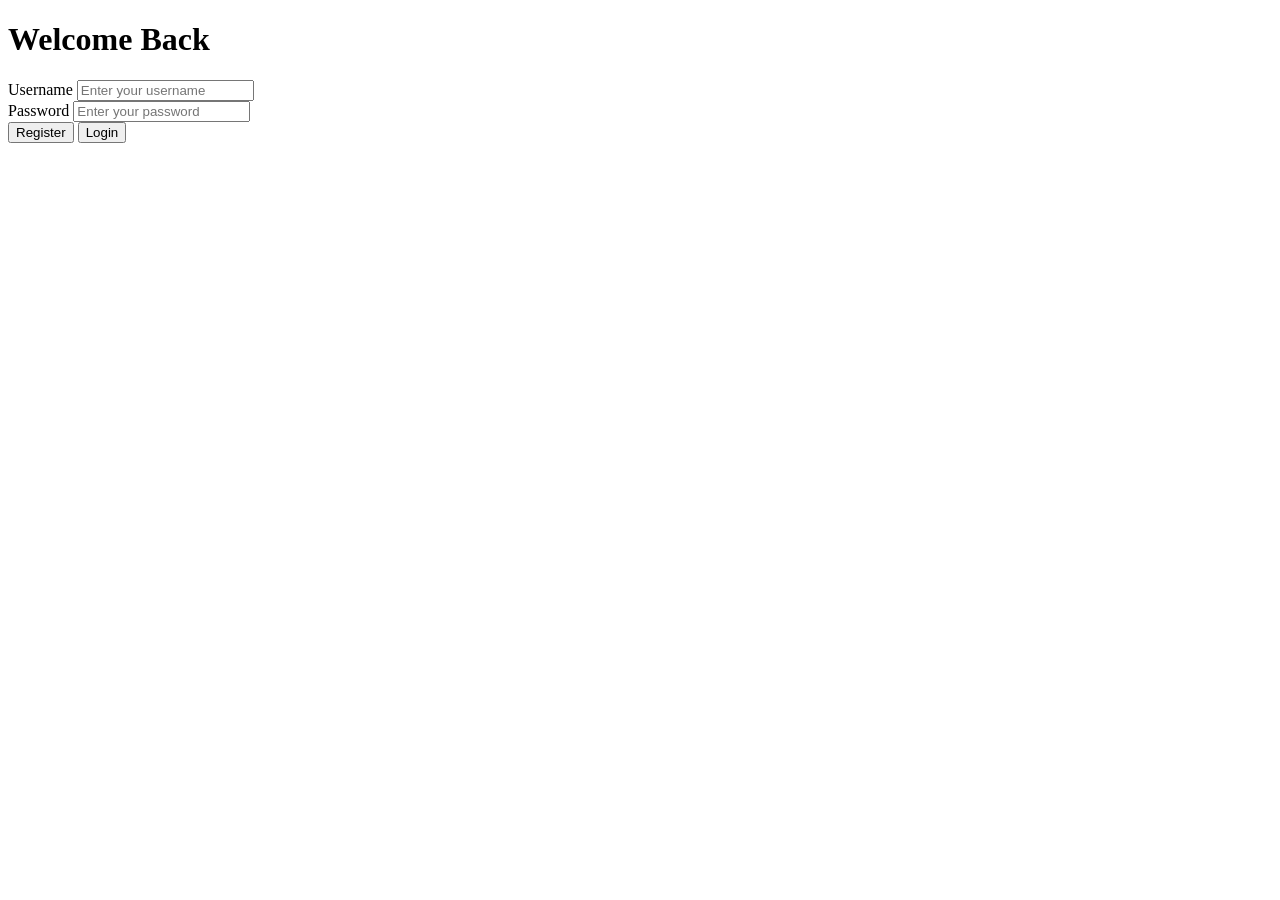
<file: index.html>
<!DOCTYPE html>
<html lang="en">
  <head>
    <meta charset="UTF-8" />
    <meta name="viewport" content="width=device-width, initial-scale=1.0" />
    <title>Login</title>
  </head>
  <body>
    <main>
      <h1>Welcome Back</h1>

      <form>
        <div>
          <label for="username">Username</label>
          <input
            type="text"
            id="username"
            name="username"
            placeholder="Enter your username"
            autocomplete="username"
            required
          />
        </div>

        <div>
          <label for="password">Password</label>
          <input
            type="password"
            id="password"
            name="password"
            placeholder="Enter your password"
            autocomplete="current-password"
            required
          />
        </div>

        <div id="statustext"></div>

        <div class="button-group">
          <button type="button" onclick="handleRegister()">Register</button>
          <button type="button" onclick="handleLogin()">Login</button>
        </div>
      </form>
    </main>

    <script>

      document.getElementById("statustext").style.display="none";

      async function handleRegister() {
        const username = document.getElementById("username").value.trim();
        const password = document.getElementById("password").value.trim();
        const st = document.getElementById("statustext");

        st.style.display="none";

        if (!username || !password) {
          st.style.display="block";
          st.textContent = "FIELDS CANNOT BE EMPTY";
          return;
        }

        if(username.length > 100)
        {
          st.style.display="block";
          st.textContent = "USERNAME SHOULD HAVE MAX 100 CHARACTERS"
          return
        }

        if(password.length > 72)
        {
          st.style.display="block";
          st.textContent = "PASSWORD SHOULD HAVE MAX 72 CHARACTERS"
          return
        }

        const response = await fetch("http://127.0.0.1:8000/register", {
            method: "POST",
            headers: {"Content-Type": "application/json"},
            body: JSON.stringify({username, password})
        });


        const data = await response.json();
        if(data["message"] === "user_created")
        {
          console.log("Login Succesful");
        }
        if(data["message"] === "duplicate_username")
        {
          st.style.display="block";
          st.textContent = "USERNAME ALREADY EXISTS"
        }
        if(data["message"] === "database_error")
        {
          st.style.display="block";
          st.textContent = "COULD NOT CONNECT TO DATABASE"
        }
      }

      async function handleLogin() {
        const username = document.getElementById("username").value.trim();
        const password = document.getElementById("password").value.trim();
        const st = document.getElementById("statustext");

        st.style.display="none";

        if (!username || !password) {
          st.style.display="block";
          st.textContent = "FIELDS CANNOT BE EMPTY";
          return;
        }

        if(username.length > 100)
        {
          st.style.display="block";
          st.textContent = "USERNAME SHOULD HAVE MAX 100 CHARACTERS"
          return
        }

        if(password.length > 72)
        {
          st.style.display="block";
          st.textContent = "PASSWORD SHOULD HAVE MAX 72 CHARACTERS"
          return
        }

        const response = await fetch("http://127.0.0.1:8000/login", {
            method: "POST",
            headers: {"Content-Type": "application/json"},
            body: JSON.stringify({username, password})
        });


        const data = await response.json();
        if(data["message"] === "correct_password")
        {
          console.log("Login Succesful");
        }
        if(data["message"] === "wrong_password")
        {
          st.style.display="block";
          st.textContent = "INVALID PASSWORD"
        }
        if(data["message"] === "user_notfound")
        {
          st.style.display="block";
          st.textContent = "NO USER FOUND"
        }
        if(data["message"] === "database_error")
        {
          st.style.display="block";
          st.textContent = "COULD NOT CONNECT TO DATABASE"
        }
      }
    </script>
  </body>
</html>
</file>
<file: src/frontend/style.css>
nav ul {
    display: flex;
    list-style: none;    /* removes the bullet points */
    padding: 0;
    margin: 0;
    gap: 1rem;           /* space between items */
}

nav a {
    text-decoration: none;
    color: inherit;
}
</file>
